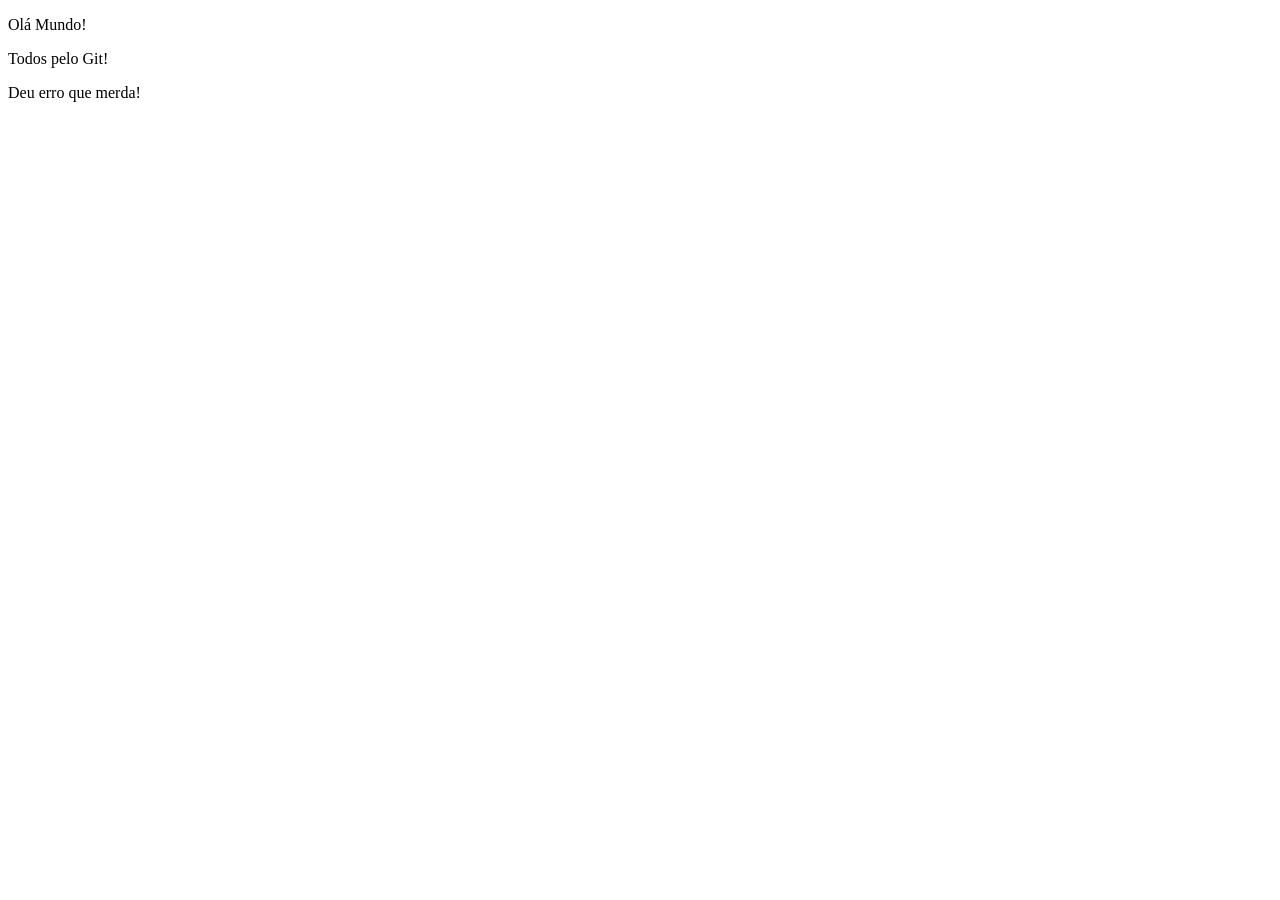
<file: index.html>
<!DOCTYPE html>
<html lang="en">
<head>
    <meta charset="UTF-8">
    <meta name="viewport" content="width=device-width, initial-scale=1.0">
    <title>Projeto Git</title>
</head>
<body>
    <p>Olá Mundo!</p>
    <p>Todos pelo Git!</p>
    <p>Deu erro que merda!</p>
</body>
</html>
</file>
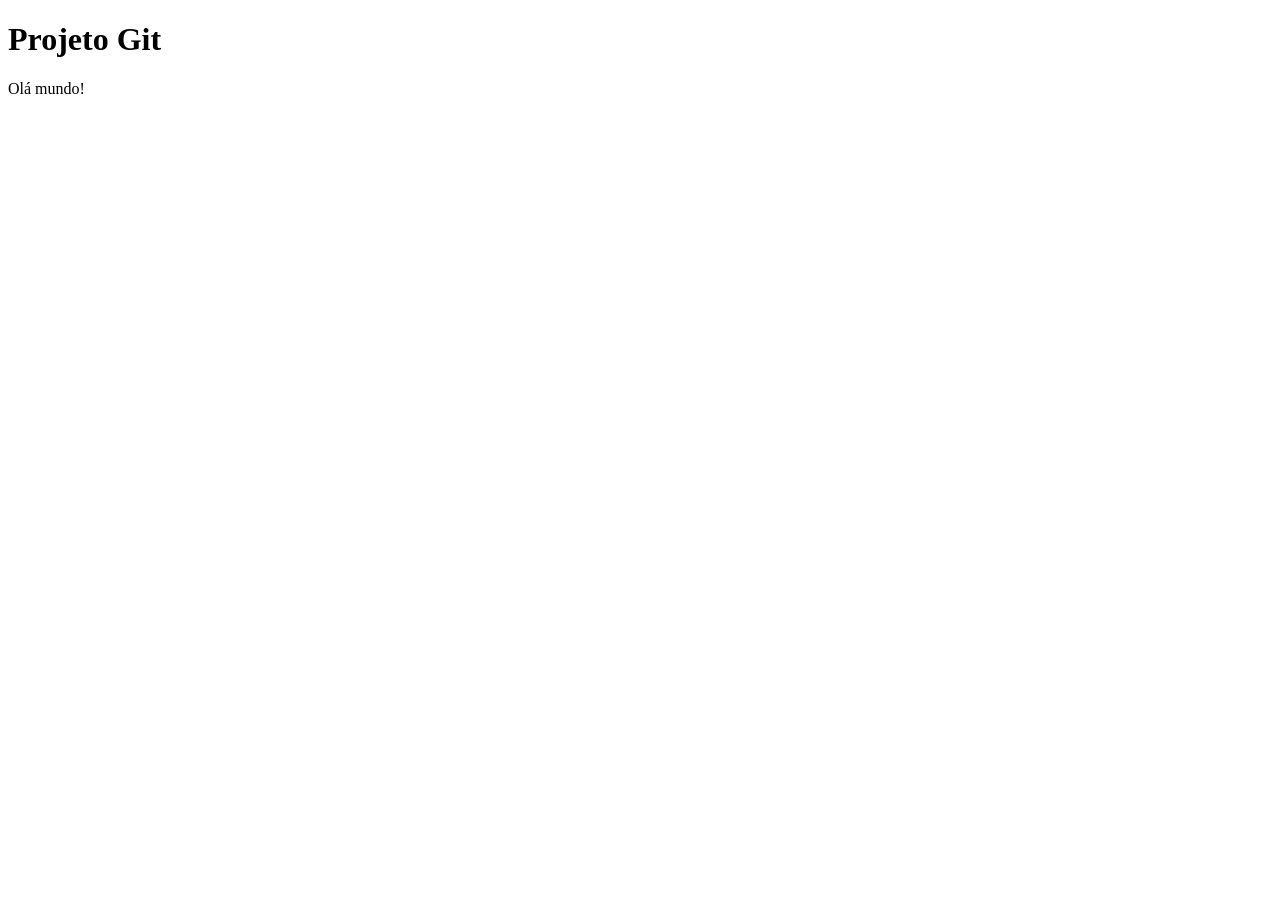
<file: index2.html>
<!DOCTYPE html>
<html lang="en">
<head>
    <meta charset="UTF-8">
    <meta name="viewport" content="width=device-width, initial-scale=1.0">
    <title>Document</title>
</head>
<body>
    <h1>Projeto Git</h1>
    <p>Olá mundo!</p>
</body>
</html>
</file>
